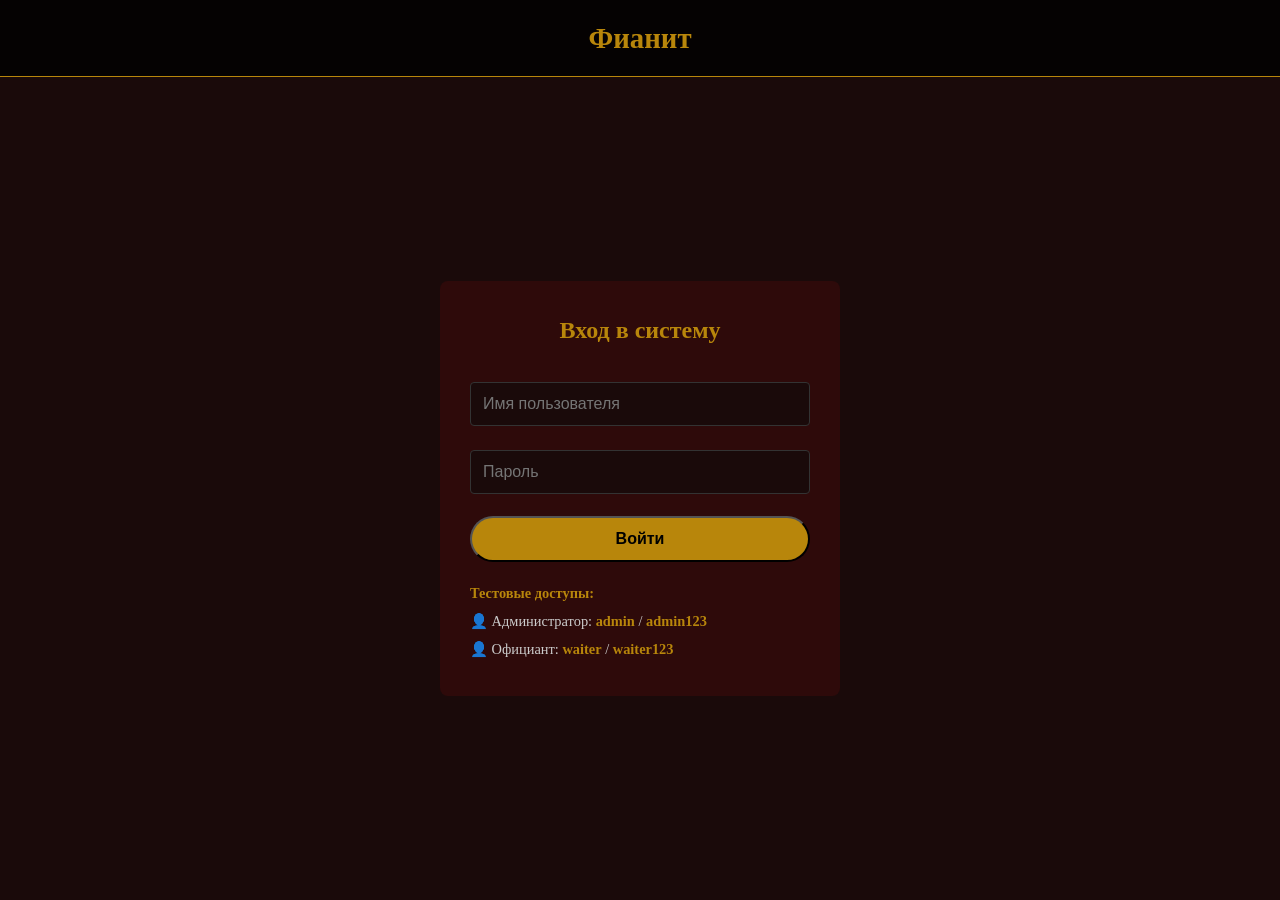
<file: admin.html>
<!DOCTYPE html>
<html lang="ru">
<head>
    <meta charset="UTF-8">
    <meta name="viewport" content="width=device-width, initial-scale=1.0">
    <title>Администратор - Фианит</title>
    <link rel="stylesheet" href="styles.css">
    <style>
        .admin-panel {
            padding: 40px 20px;
            max-width: 1000px;
            margin: 0 auto;
        }
        .order-card, .menu-card {
            background: var(--bg-secondary);
            padding: 20px;
            margin-bottom: 15px;
            border-radius: 8px;
        }
        .order-header, .menu-header {
            display: flex;
            justify-content: space-between;
            align-items: center;
            margin-bottom: 10px;
        }
        .order-status, .menu-actions button {
            padding: 5px 10px;
            border-radius: 15px;
            font-weight: bold;
            font-size: 0.9rem;
        }
        .status-new { background: #f8cecc; color: #b85450; }
        .status-confirmed { background: #d5e8d4; color: #82b366; }
        .status-completed { background: #dae8fc; color: #6c8ebf; }
        .status-cancelled { background: #eee; color: #666; }
        .order-items, .menu-items-list {
            margin: 10px 0;
            padding-left: 20px;
        }
        .btn-action, .btn-add {
            background: var(--gold);
            border: none;
            padding: 8px 16px;
            border-radius: 20px;
            cursor: pointer;
            font-weight: bold;
            color: #000;
            margin-right: 10px;
        }
        .btn-action:hover, .btn-add:hover {
            background: var(--gold-light);
        }
        .btn-danger {
            background: #b85450;
            color: #fff;
            border: none;
            padding: 8px 16px;
            border-radius: 20px;
            cursor: pointer;
            font-weight: bold;
        }
        .logout {
            float: right;
            background: transparent;
            border: 1px solid var(--gold);
            color: var(--gold);
            padding: 8px 16px;
            border-radius: 20px;
            cursor: pointer;
            margin-bottom: 20px;
        }
        .tabs {
            margin-bottom: 20px;
        }
        .tab-btn {
            background: var(--bg-secondary);
            border: 1px solid var(--gold);
            color: var(--gold);
            padding: 8px 20px;
            border-radius: 15px;
            cursor: pointer;
            margin-right: 10px;
            font-weight: bold;
        }
        .tab-btn.active {
            background: var(--gold);
            color: #000;
        }
        .error { color: #ff4444; }
        .success { color: #82b366; }
        .form-group { margin-bottom: 15px; }
        .form-group label { display: block; margin-bottom: 5px; color: var(--gold); }
        .form-group input, .form-group select { width: 100%; padding: 8px; background: var(--bg-primary); border: 1px solid #333; color: var(--text); border-radius: 4px; }
        .modal { display: none; position: fixed; top: 0; left: 0; width: 100%; height: 100%; background: rgba(0,0,0,0.7); justify-content: center; align-items: center; z-index: 1000; }
        .modal-content { background: var(--bg-secondary); padding: 30px; border-radius: 8px; max-width: 400px; width: 90%; }
        .modal-content h4 { color: var(--gold); margin-bottom: 20px; }
    </style>
</head>
<body>
    <header class="header">
        <div class="container">
            <a href="index.html" class="logo">Фианит</a>
            <nav class="nav">
                <a href="index.html">Главная</a>
                <a href="menu.html">Меню</a>
                <a href="delivery.html">Доставка</a>
                <a href="login.html">Выход</a>
            </nav>
        </div>
    </header>

    <main class="admin-panel">
        <div style="display: flex; justify-content: space-between; align-items: center;">
            <h2 style="color: var(--gold);">Панель администратора</h2>
            <button class="logout" onclick="logout()">Выйти</button>
        </div>

        <div class="tabs">
            <button class="tab-btn active" onclick="switchTab('orders')">Заказы</button>
            <button class="tab-btn" onclick="switchTab('menu-editor')">Управление меню</button>
        </div>

        <!-- Вкладка Заказы -->
        <div id="tab-orders">
            <div id="orders-container"><p>Загрузка заказов...</p></div>
        </div>

        <!-- Вкладка Управление меню -->
        <div id="tab-menu-editor" style="display: none;">
            <div style="display: grid; grid-template-columns: 1fr 1fr; gap: 20px;">
                <!-- Категории -->
                <div>
                    <h3 style="color: var(--gold);">Категории</h3>
                    <button class="btn-add" onclick="openCategoryModal()">Добавить категорию</button>
                    <div id="categories-list" style="margin-top: 20px;"></div>
                </div>
                <!-- Блюда -->
                <div>
                    <h3 style="color: var(--gold);">Блюда</h3>
                    <button class="btn-add" onclick="openMenuItemModal()">Добавить блюдо</button>
                    <div id="menu-items-list" style="margin-top: 20px;"></div>
                </div>
            </div>
        </div>
    </main>

    <!-- Модальные окна -->
    <div class="modal" id="modal">
        <div class="modal-content" id="modal-content"></div>
    </div>

    <script>
        const token = localStorage.getItem('token');
        const role = localStorage.getItem('role');
        if (!token || role !== 'admin') window.location.href = 'login.html';

        const API = 'https://fianit-backend.onrender.com/api';

        function logout() {
            localStorage.clear();
            window.location.href = 'login.html';
        }

        function switchTab(tab) {
            document.querySelectorAll('.tab-btn').forEach(b => b.classList.remove('active'));
            document.getElementById('tab-orders').style.display = tab === 'orders' ? 'block' : 'none';
            document.getElementById('tab-menu-editor').style.display = tab === 'menu-editor' ? 'block' : 'none';
            event.target.classList.add('active');
            if (tab === 'menu-editor') { loadCategories(); loadMenuItems(); }
        }

        // ===== Управление заказами =====
        async function loadOrders() {
            const container = document.getElementById('orders-container');
            try {
                const response = await fetch(API + '/orders', { headers: { 'Authorization': `Bearer ${token}` } });
                const orders = await response.json();
                container.innerHTML = orders.length === 0 ? '<p>Нет заказов</p>' : orders.map(order => `
                    <div class="order-card">
                        <div class="order-header">
                            <strong>Заказ №${order.id}</strong>
                            <span class="order-status status-${order.status}">${order.status}</span>
                        </div>
                        <div>Гость: ${order.guestName} | Телефон: ${order.guestPhone}</div>
                        <div>Сумма: ${order.totalAmount} ₽</div>
                        <div class="order-items">
                            ${order.orderItems.map(oi => `<div>– ${oi.menuItem.name} (x${oi.quantity}) – ${oi.price} ₽</div>`).join('')}
                        </div>
                        <div style="margin-top: 10px;">
                            ${order.status === 'new' ? `
                                <button class="btn-action" onclick="updateOrderStatus(${order.id}, 'confirmed')">Подтвердить</button>
                                <button class="btn-danger" onclick="updateOrderStatus(${order.id}, 'cancelled')">Отменить</button>` : ''}
                            ${order.status === 'confirmed' ? `<button class="btn-action" onclick="updateOrderStatus(${order.id}, 'completed')">Завершить</button>` : ''}
                        </div>
                    </div>
                `).join('');
            } catch { container.innerHTML = '<p class="error">Ошибка загрузки заказов</p>'; }
        }

        async function updateOrderStatus(orderId, status) {
            await fetch(`${API}/orders/${orderId}`, {
                method: 'PUT',
                headers: { 'Content-Type': 'application/json', 'Authorization': `Bearer ${token}` },
                body: JSON.stringify({ status })
            });
            loadOrders();
        }

        // ===== Управление меню =====
        async function loadCategories() {
            const container = document.getElementById('categories-list');
            const res = await fetch(API + '/categories', { headers: { 'Authorization': `Bearer ${token}` } });
            const categories = await res.json();
            container.innerHTML = categories.map(cat => `
                <div class="menu-card">
                    <strong>${cat.name}</strong> (порядок: ${cat.sortOrder})
                    <button class="btn-action" onclick="editCategory(${cat.id}, '${cat.name}', ${cat.sortOrder})">Ред.</button>
                    <button class="btn-danger" onclick="deleteCategory(${cat.id})">Удалить</button>
                </div>
            `).join('');
        }

        async function loadMenuItems() {
            const container = document.getElementById('menu-items-list');
            const res = await fetch(API + '/menu', { headers: { 'Authorization': `Bearer ${token}` } });
            const items = await res.json();
            container.innerHTML = items.map(item => `
                <div class="menu-card">
                    <strong>${item.name}</strong> – ${item.price} ₽<br>
                    <small>${item.description || ''}</small>
                    <button class="btn-action" onclick="editMenuItem(${item.id}, '${item.name}', ${item.price}, '${item.description || ''}', '${item.weight || ''}', '${item.imageUrl || ''}', ${item.categoryId})">Ред.</button>
                    <button class="btn-danger" onclick="deleteMenuItem(${item.id})">Удалить</button>
                </div>
            `).join('');
        }

        function openCategoryModal(id = null, name = '', sortOrder = 1) {
            document.getElementById('modal').style.display = 'flex';
            document.getElementById('modal-content').innerHTML = `
                <h4>${id ? 'Редактировать категорию' : 'Добавить категорию'}</h4>
                <div class="form-group"><label>Название</label><input id="catName" value="${name}"></div>
                <div class="form-group"><label>Порядок</label><input id="catOrder" type="number" value="${sortOrder}"></div>
                <button class="btn-action" onclick="saveCategory(${id})">Сохранить</button>
                <button class="btn-danger" onclick="closeModal()">Отмена</button>
            `;
        }

        async function saveCategory(id) {
            const name = document.getElementById('catName').value;
            const sortOrder = parseInt(document.getElementById('catOrder').value);
            const method = id ? 'PUT' : 'POST';
            const url = id ? `${API}/categories/${id}` : `${API}/categories`;
            await fetch(url, {
                method,
                headers: { 'Content-Type': 'application/json', 'Authorization': `Bearer ${token}` },
                body: JSON.stringify({ name, sortOrder })
            });
            closeModal();
            loadCategories();
        }

        async function deleteCategory(id) {
            if (confirm('Удалить категорию?')) {
                await fetch(`${API}/categories/${id}`, { method: 'DELETE', headers: { 'Authorization': `Bearer ${token}` } });
                loadCategories();
            }
        }

        function editCategory(id, name, sortOrder) { openCategoryModal(id, name, sortOrder); }

        function openMenuItemModal(id = null, name = '', price = 0, description = '', weight = '', imageUrl = '', categoryId = null) {
            // Загружаем категории для выпадающего списка
            fetch(API + '/categories', { headers: { 'Authorization': `Bearer ${token}` } })
                .then(r => r.json())
                .then(cats => {
                    document.getElementById('modal').style.display = 'flex';
                    document.getElementById('modal-content').innerHTML = `
                        <h4>${id ? 'Редактировать блюдо' : 'Добавить блюдо'}</h4>
                        <div class="form-group"><label>Название</label><input id="itemName" value="${name}"></div>
                        <div class="form-group"><label>Цена</label><input id="itemPrice" type="number" step="0.01" value="${price}"></div>
                        <div class="form-group"><label>Описание</label><input id="itemDesc" value="${description}"></div>
                        <div class="form-group"><label>Вес/объем</label><input id="itemWeight" value="${weight}"></div>
                        <div class="form-group"><label>URL изображения</label><input id="itemImage" value="${imageUrl}"></div>
                        <div class="form-group"><label>Категория</label>
                            <select id="itemCategory">
                                ${cats.map(c => `<option value="${c.id}" ${c.id === categoryId ? 'selected' : ''}>${c.name}</option>`).join('')}
                            </select>
                        </div>
                        <button class="btn-action" onclick="saveMenuItem(${id})">Сохранить</button>
                        <button class="btn-danger" onclick="closeModal()">Отмена</button>
                    `;
                });
        }

        async function saveMenuItem(id) {
            const name = document.getElementById('itemName').value;
            const price = parseFloat(document.getElementById('itemPrice').value);
            const description = document.getElementById('itemDesc').value;
            const weight = document.getElementById('itemWeight').value;
            const imageUrl = document.getElementById('itemImage').value;
            const categoryId = parseInt(document.getElementById('itemCategory').value);
            const method = id ? 'PUT' : 'POST';
            const url = id ? `${API}/menu/${id}` : `${API}/menu`;
            await fetch(url, {
                method,
                headers: { 'Content-Type': 'application/json', 'Authorization': `Bearer ${token}` },
                body: JSON.stringify({ name, price, description, weight, imageUrl, categoryId })
            });
            closeModal();
            loadMenuItems();
        }

        async function deleteMenuItem(id) {
            if (confirm('Удалить блюдо?')) {
                await fetch(`${API}/menu/${id}`, { method: 'DELETE', headers: { 'Authorization': `Bearer ${token}` } });
                loadMenuItems();
            }
        }

        function editMenuItem(id, name, price, description, weight, imageUrl, categoryId) {
            openMenuItemModal(id, name, price, description, weight, imageUrl, categoryId);
        }

        function closeModal() { document.getElementById('modal').style.display = 'none'; }

        // Старт
        document.addEventListener('DOMContentLoaded', () => {
            loadOrders();
        });
    </script>
</body>
</html>
</file>
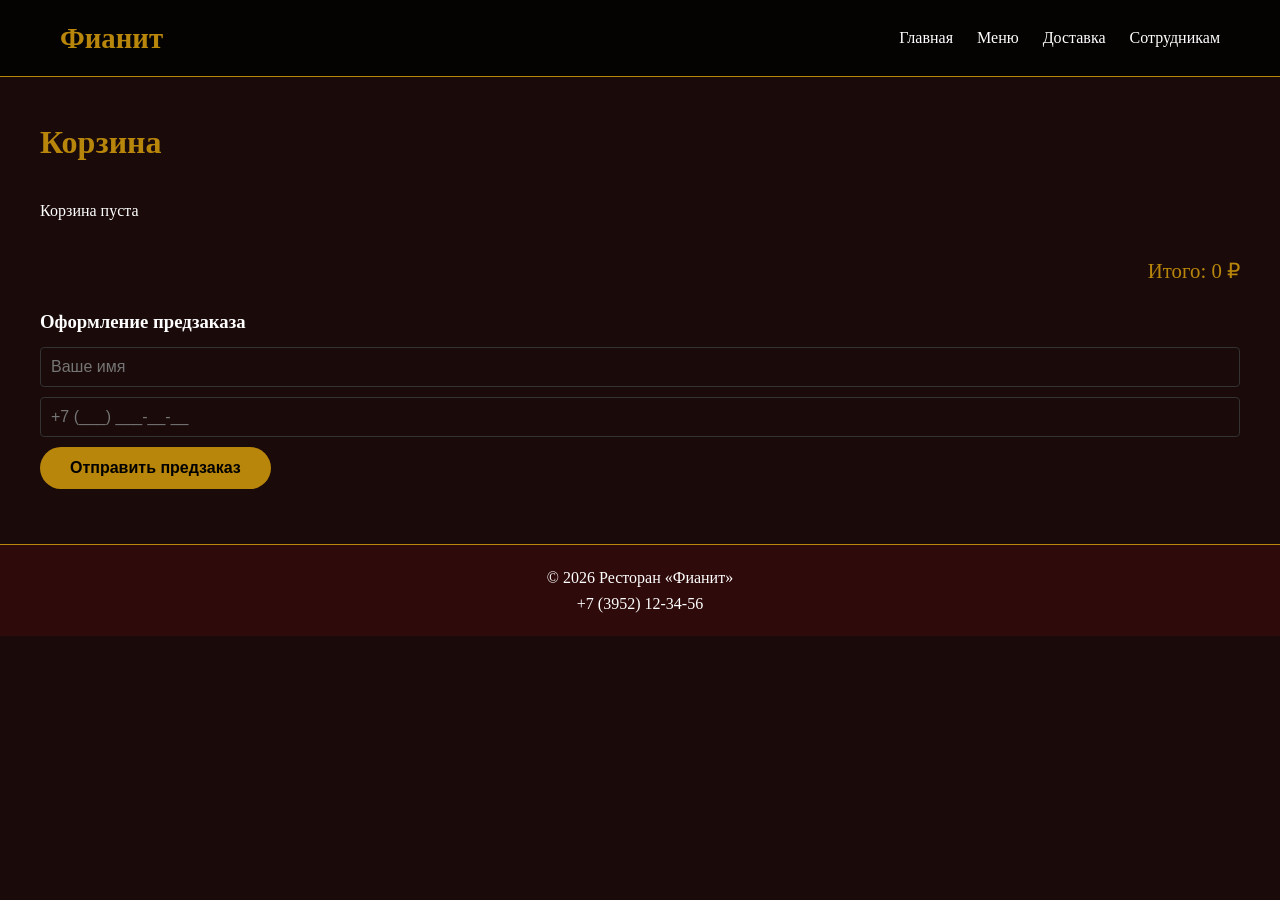
<file: cart.html>
<!DOCTYPE html>
<html lang="ru">
<head>
    <meta charset="UTF-8">
    <meta name="viewport" content="width=device-width, initial-scale=1.0">
    <title>Корзина - Фианит</title>
    <link rel="stylesheet" href="styles.css">
    <style>
        .cart-page {
            padding: 40px 0;
        }
        .cart-items {
            margin-bottom: 30px;
        }
        .cart-item {
            display: flex;
            justify-content: space-between;
            align-items: center;
            background-color: var(--bg-secondary);
            padding: 15px;
            margin-bottom: 10px;
            border-radius: 8px;
        }
        .cart-item-info {
            flex: 1;
        }
        .cart-item button {
            background: none;
            border: 1px solid var(--gold);
            color: var(--gold);
            padding: 5px 10px;
            margin: 0 5px;
            cursor: pointer;
            border-radius: 4px;
        }
        .cart-item button:hover {
            background-color: var(--gold);
            color: #000;
        }
        .cart-total {
            text-align: right;
            font-size: 1.3rem;
            margin: 20px 0;
            color: var(--gold);
        }
        .checkout-form input {
            display: block;
            width: 100%;
            padding: 10px;
            margin: 10px 0;
            border: 1px solid #333;
            background: var(--bg-primary);
            color: var(--text);
            border-radius: 4px;
            font-size: 1rem;
        }
        .btn-order {
            background: var(--gold);
            border: none;
            padding: 12px 30px;
            border-radius: 30px;
            cursor: pointer;
            font-weight: bold;
            color: #000;
            font-size: 1rem;
            transition: background-color 0.3s;
        }
        .btn-order:hover {
            background-color: var(--gold-light);
        }
        #order-message {
            margin-top: 15px;
            font-weight: bold;
        }
        .success {
            color: var(--gold);
        }
        .error {
            color: #ff4444;
        }
    </style>
</head>
<body>
    <header class="header">
        <div class="container">
            <a href="index.html" class="logo">Фианит</a>
            <nav class="nav">
                <a href="index.html">Главная</a>
                <a href="menu.html">Меню</a>
                <a href="delivery.html">Доставка</a>
                <a href="login.html">Сотрудникам</a>
            </nav>
        </div>
    </header>

    <main class="cart-page container">
        <h1 style="color: var(--gold); margin-bottom: 30px;">Корзина</h1>
        <div class="cart-items" id="cart-items">
        </div>
        <div class="cart-total">Итого: <span id="total-price">0</span> ₽</div>
        <div class="checkout-form">
            <h3>Оформление предзаказа</h3>
            <input type="text" id="guestName" placeholder="Ваше имя" required>
            <input type="tel" id="guestPhone" placeholder="+7 (___) ___-__-__" required onfocus="if(this.value==='') this.value='+7'" oninput="if(!this.value.startsWith('+7')) this.value='+7'+this.value.replace(/^\+7/,'')">
            <button class="btn-order" onclick="submitOrder()">Отправить предзаказ</button>
            <p id="order-message"></p>
        </div>
    </main>

    <footer class="footer">
        <div class="container">
            <p>© 2026 Ресторан «Фианит»</p>
            <p>+7 (3952) 12-34-56</p>
        </div>
    </footer>

    <script src="script.js"></script>
    <script>
        // Вспомогательная функция для получения корзины
        function getCart() {
            return JSON.parse(localStorage.getItem('cart')) || [];
        }

        // Вспомогательная функция обновления значка корзины
        function updateCartIcon() {
            const cart = getCart();
            const count = cart.reduce((sum, item) => sum + item.quantity, 0);
            const countElem = document.getElementById('cart-count');
            if (countElem) countElem.textContent = count;
        }

        // Отображение корзины
        function renderCart() {
            const container = document.getElementById('cart-items');
            if (!container) return;
            const cart = getCart();
            if (cart.length === 0) {
                container.innerHTML = '<p>Корзина пуста</p>';
                document.getElementById('total-price').textContent = '0';
                return;
            }
            container.innerHTML = cart.map((item, index) => `
                <div class="cart-item">
                    <div class="cart-item-info">
                        <strong>${item.name}</strong> - ${item.price} ₽ x ${item.quantity}
                    </div>
                    <div>
                        <button onclick="changeQuantity(${index}, -1)">-</button>
                        <button onclick="changeQuantity(${index}, 1)">+</button>
                        <button onclick="removeItem(${index})">Удалить</button>
                    </div>
                </div>
            `).join('');
            updateTotal();
        }

        function updateTotal() {
            const cart = getCart();
            const total = cart.reduce((sum, item) => sum + (item.price * item.quantity), 0);
            document.getElementById('total-price').textContent = total;
        }

        function changeQuantity(index, delta) {
            let cart = getCart();
            cart[index].quantity += delta;
            if (cart[index].quantity <= 0) {
                cart.splice(index, 1);
            }
            localStorage.setItem('cart', JSON.stringify(cart));
            renderCart();
            updateCartIcon();
        }

        function removeItem(index) {
            let cart = getCart();
            cart.splice(index, 1);
            localStorage.setItem('cart', JSON.stringify(cart));
            renderCart();
            updateCartIcon();
        }

        // Отправка заказа на сервер
        async function submitOrder() {
            const name = document.getElementById('guestName').value.trim();
            const phone = document.getElementById('guestPhone').value.trim();
            const msgElem = document.getElementById('order-message');
            const cart = getCart();

            // Сброс сообщения
            msgElem.textContent = '';
            msgElem.className = '';

            // Валидация
            if (!name || !phone) {
                msgElem.textContent = 'Заполните имя и телефон';
                msgElem.className = 'error';
                return;
            }
            // Проверка российского номера
            const phoneRegex = /^(\+7|8)\d{10}$/;
            if (!phoneRegex.test(phone.replace(/\s/g, ''))) {
                msgElem.textContent = 'Введите корректный номер телефона (например, +7XXXXXXXXXX)';
                msgElem.className = 'error';
                return;
            }
            if (cart.length === 0) {
                msgElem.textContent = 'Добавьте блюда в корзину';
                msgElem.className = 'error';
                return;
            }

            // Формируем объект заказа для API
            const orderData = {
                guestName: name,
                guestPhone: phone,
                items: cart.map(item => ({
                    menuItemId: item.id,
                    quantity: item.quantity,
                    price: item.price
                }))
            };

            try {
                const response = await fetch('https://fianit-backend.onrender.com/api/orders', {
                    method: 'POST',
                    headers: { 'Content-Type': 'application/json' },
                    body: JSON.stringify(orderData)
                });

                if (response.ok) {
                    const createdOrder = await response.json();
                    msgElem.textContent = `Спасибо! Ваш предзаказ №${createdOrder.id} отправлен.`;
                    msgElem.className = 'success';
                    localStorage.removeItem('cart');
                    renderCart();
                    updateCartIcon();
                } else {
                    const errorData = await response.json();
                    msgElem.textContent = errorData.error || 'Ошибка оформления заказа';
                    msgElem.className = 'error';
                }
            } catch (error) {
                console.error('Ошибка сети:', error);
                msgElem.textContent = 'Не удалось связаться с сервером. Попробуйте позже.';
                msgElem.className = 'error';
            }
        }

        // Инициализация при загрузке
        document.addEventListener('DOMContentLoaded', () => {
            renderCart();
            updateCartIcon();
        });
    </script>
</body>
</html>
</file>
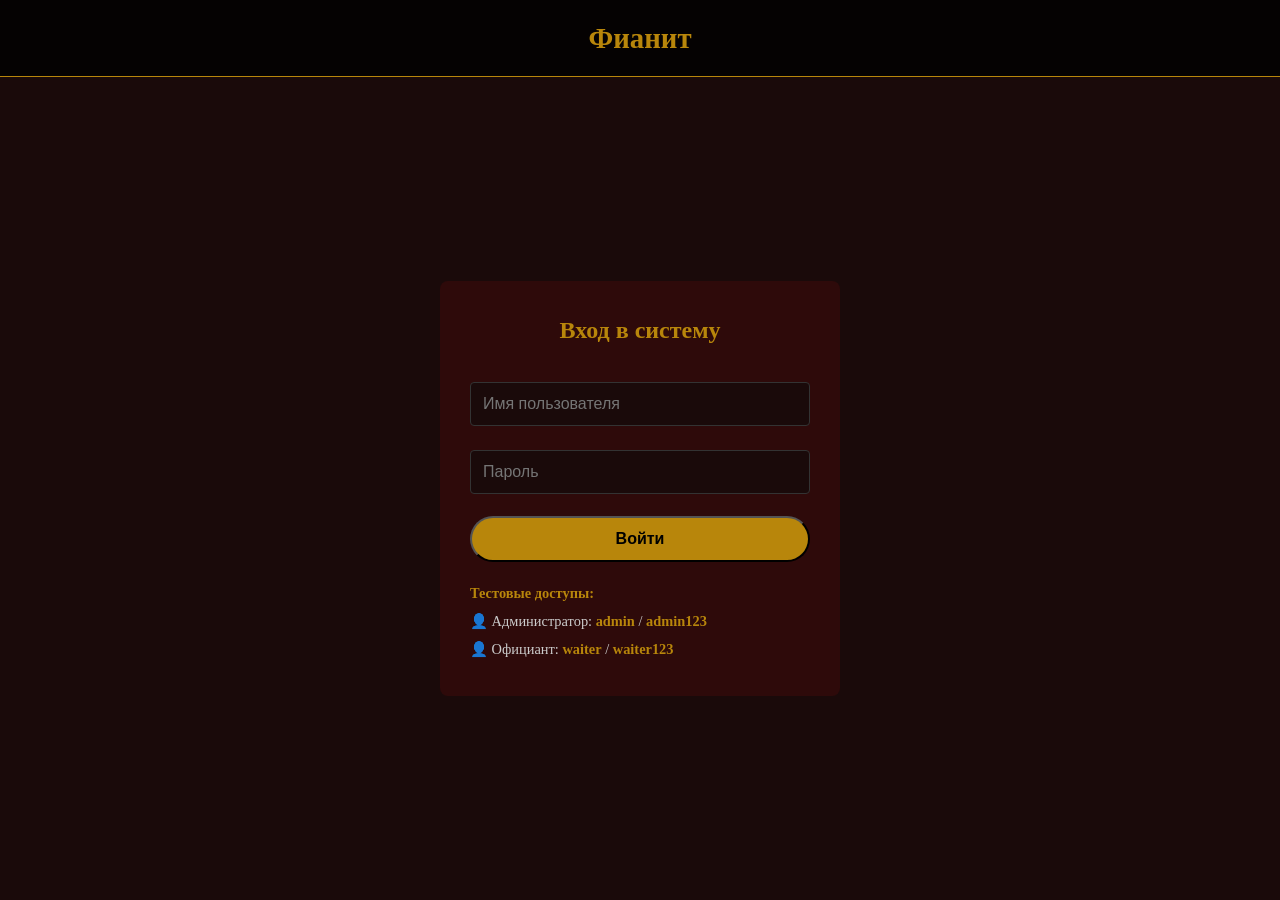
<file: login.html>
<!DOCTYPE html>
<html lang="ru">
<head>
    <meta charset="UTF-8">
    <meta name="viewport" content="width=device-width, initial-scale=1.0">
    <title>Вход для сотрудников - Фианит</title>
    <link rel="stylesheet" href="styles.css">
    <style>
        .login-page {
            height: 100vh;
            display: flex;
            flex-direction: column;
        }
        .login-header {
            background-color: rgba(0, 0, 0, 0.8);
            padding: 15px 0;
            border-bottom: 1px solid var(--gold);
            text-align: center;
        }
        .login-header .logo {
            font-size: 1.8rem;
            font-weight: bold;
            color: var(--gold);
            text-decoration: none;
        }
        .login-container {
            max-width: 400px;
            margin: auto;
            background: var(--bg-secondary);
            padding: 30px;
            border-radius: 8px;
            text-align: center;
        }
        .login-container input {
            width: 100%;
            padding: 12px;
            margin: 12px 0;
            background: var(--bg-primary);
            border: 1px solid #333;
            color: var(--text);
            border-radius: 4px;
            font-size: 1rem;
        }
        .login-container .btn-gold {
            width: 100%;
            margin-top: 10px;
            padding: 12px;
            font-size: 1rem;
            cursor: pointer;
        }
        .error {
            color: #ff4444;
            margin-top: 10px;
        }
        .test-info {
            margin-top: 20px;
            font-size: 0.9rem;
            color: #ccc;
            text-align: left;
        }
        .test-info p {
            margin: 5px 0;
        }
        .test-info strong {
            color: var(--gold);
        }
    </style>
</head>
<body>
    <div class="login-page">
        <!-- Шапка с логотипом-ссылкой на главную -->
        <header class="login-header">
            <a href="index.html" class="logo">Фианит</a>
        </header>

        <form class="login-container" id="loginForm">
            <h2 style="color: var(--gold); margin-bottom: 20px;">Вход в систему</h2>
            <input type="text" id="username" placeholder="Имя пользователя" required autocomplete="username">
            <input type="password" id="password" placeholder="Пароль" required autocomplete="current-password">
            <button type="submit" class="btn-gold">Войти</button>
            <p id="login-error" class="error"></p>
            <div class="test-info">
                <p><strong>Тестовые доступы:</strong></p>
                <p>👤 Администратор: <strong>admin</strong> / <strong>admin123</strong></p>
                <p>👤 Официант: <strong>waiter</strong> / <strong>waiter123</strong></p>
            </div>
        </form>
    </div>

    <script>
        document.getElementById('loginForm').addEventListener('submit', async function(e) {
            e.preventDefault();
            const username = document.getElementById('username').value.trim();
            const password = document.getElementById('password').value;
            const errorElem = document.getElementById('login-error');

            errorElem.textContent = '';

            try {
                const response = await fetch('https://fianit-backend.onrender.com/api/auth/login', {
                    method: 'POST',
                    headers: { 'Content-Type': 'application/json' },
                    body: JSON.stringify({ username, password })
                });

                if (response.ok) {
                    const data = await response.json();
                    localStorage.setItem('token', data.token);
                    localStorage.setItem('role', data.role);

                    if (data.role === 'admin') {
                        window.location.href = 'admin.html';
                    } else {
                        window.location.href = 'waiter.html';
                    }
                } else {
                    const err = await response.json();
                    errorElem.textContent = err.error || 'Ошибка входа. Проверьте данные.';
                }
            } catch (error) {
                console.error('Ошибка сети:', error);
                errorElem.textContent = 'Сервер недоступен. Убедитесь, что backend запущен.';
            }
        });
    </script>
</body>
</html>
</file>
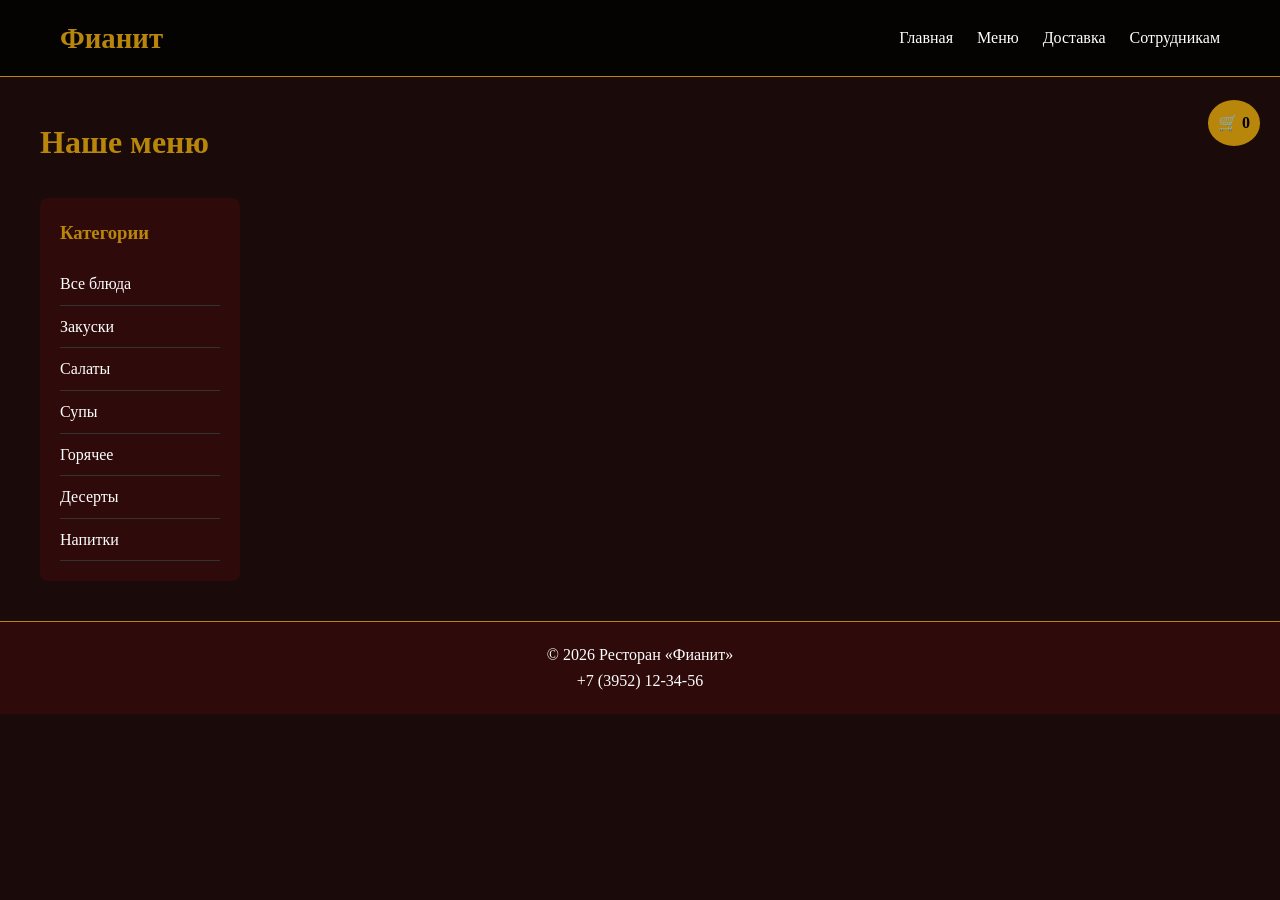
<file: menu.html>
<!DOCTYPE html>
<html lang="ru">
<head>
    <meta charset="UTF-8">
    <meta name="viewport" content="width=device-width, initial-scale=1.0">
    <title>Меню - Фианит</title>
    <link rel="stylesheet" href="styles.css">
    <style>
        .menu-page {
            padding: 40px 0;
        }
        .menu-grid {
            display: grid;
            grid-template-columns: 200px 1fr;
            gap: 30px;
        }
        .categories {
            background-color: var(--bg-secondary);
            padding: 20px;
            border-radius: 8px;
            height: fit-content;
        }
        .categories h3 {
            color: var(--gold);
            margin-bottom: 15px;
        }
        .categories a {
            display: block;
            color: var(--text);
            text-decoration: none;
            padding: 8px 0;
            border-bottom: 1px solid #333;
        }
        .categories a:hover {
            color: var(--gold);
        }
        .dishes {
            display: grid;
            grid-template-columns: repeat(auto-fill, minmax(280px, 1fr));
            gap: 20px;
        }
        .dish-card {
            background-color: var(--bg-secondary);
            border-radius: 8px;
            overflow: hidden;
        }
        .dish-card img {
            width: 100%;
            height: 180px;
            object-fit: cover;
        }
        .dish-info {
            padding: 15px;
        }
        .dish-info h4 {
            color: var(--gold);
        }
        .dish-info .price {
            color: var(--gold);
            font-weight: bold;
            margin: 8px 0;
        }
        .btn-add {
            background-color: var(--gold);
            border: none;
            padding: 8px 15px;
            border-radius: 20px;
            cursor: pointer;
            color: #000;
            font-weight: bold;
        }
        .cart-icon {
            position: fixed;
            top: 100px;
            right: 20px;
            background: var(--gold);
            padding: 10px;
            border-radius: 50%;
            color: #000;
            font-weight: bold;
            text-decoration: none;
            z-index: 100;
        }
        @media (max-width: 768px) {
            .menu-grid {
                grid-template-columns: 1fr;
            }
            .categories {
                display: flex;
                overflow-x: auto;
                white-space: nowrap;
                gap: 10px;
            }
            .categories a {
                border-bottom: none;
                padding: 5px 10px;
            }
        }
    </style>
</head>
<body>
    <header class="header">
        <div class="container">
            <a href="index.html" class="logo">Фианит</a>
            <nav class="nav">
                <a href="index.html">Главная</a>
                <a href="menu.html">Меню</a>
                <a href="delivery.html">Доставка</a>
                <a href="login.html">Сотрудникам</a>
            </nav>
        </div>
    </header>

    <main class="menu-page container">
        <h1 style="color: var(--gold); margin-bottom: 30px;">Наше меню</h1>
        <div class="menu-grid">
            <aside class="categories">
    <h3>Категории</h3>
    <a href="#" onclick="filterCategory('all')">Все блюда</a>
    <a href="#" onclick="filterCategory('Закуски')">Закуски</a>
    <a href="#" onclick="filterCategory('Салаты')">Салаты</a>
    <a href="#" onclick="filterCategory('Супы')">Супы</a>
    <a href="#" onclick="filterCategory('Горячее')">Горячее</a>
    <a href="#" onclick="filterCategory('Десерты')">Десерты</a>
    <a href="#" onclick="filterCategory('Напитки')">Напитки</a>
</aside>
            <section class="dishes" id="dishes-container">
            </section>
        </div>
        <a href="cart.html" class="cart-icon" id="cart-icon">🛒 <span id="cart-count">0</span></a>
    </main>

    <footer class="footer">
        <div class="container">
            <p>© 2026 Ресторан «Фианит»</p>
            <p>+7 (3952) 12-34-56</p>
        </div>
    </footer>

    <script src="script.js"></script>
    <!-- Кнопка "Наверх" -->
<style>
    #scrollTopBtn {
        position: fixed;
        bottom: 30px;
        right: 30px;
        width: 50px;
        height: 50px;
        background: var(--gold);
        color: #000;
        border: none;
        border-radius: 50%;
        font-size: 1.5rem;
        font-weight: bold;
        cursor: pointer;
        z-index: 999;
        box-shadow: 0 4px 12px rgba(0,0,0,0.3);
        transition: opacity 0.3s, transform 0.3s;
        opacity: 0;
        pointer-events: none;
        transform: translateY(20px);
    }
    #scrollTopBtn.show {
        opacity: 1;
        pointer-events: auto;
        transform: translateY(0);
    }
    #scrollTopBtn:hover {
        background: var(--gold-light);
    }
</style>

<button id="scrollTopBtn" title="Наверх">↑</button>

<script>
    (function() {
        const btn = document.getElementById('scrollTopBtn');
        window.addEventListener('scroll', () => {
            if (window.scrollY > 300) {
                btn.classList.add('show');
            } else {
                btn.classList.remove('show');
            }
        });
        btn.addEventListener('click', () => {
            window.scrollTo({ top: 0, behavior: 'smooth' });
        });
    })();
</script>
</body>
</html>
</file>
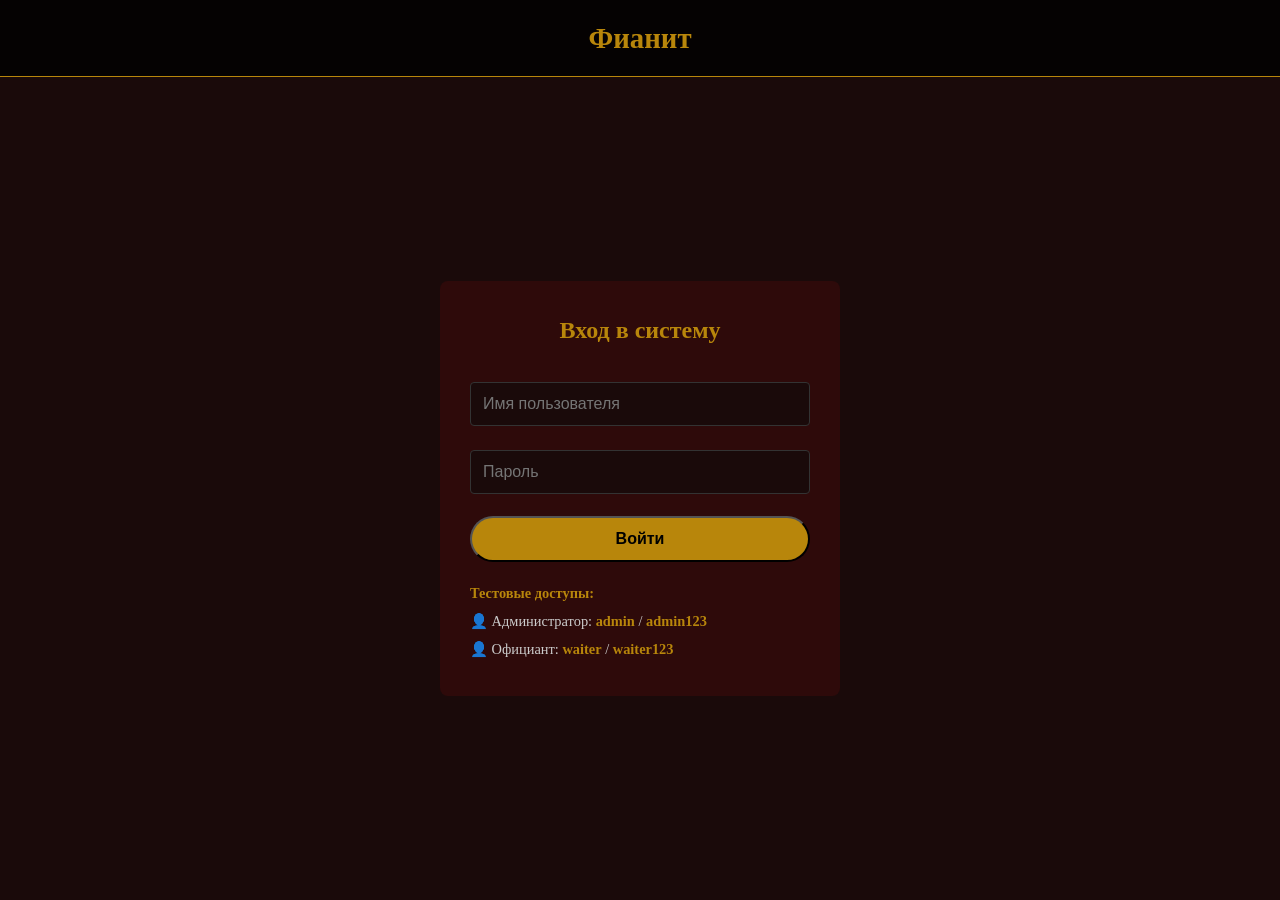
<file: waiter.html>
<!DOCTYPE html>
<html lang="ru">
<head>
    <meta charset="UTF-8">
    <meta name="viewport" content="width=device-width, initial-scale=1.0">
    <title>Официант - Фианит</title>
    <link rel="stylesheet" href="styles.css">
    <style>
        .waiter-panel {
            padding: 40px 20px;
            max-width: 900px;
            margin: 0 auto;
        }
        .order-card {
            background: var(--bg-secondary);
            padding: 20px;
            margin-bottom: 15px;
            border-radius: 8px;
        }
        .order-header {
            display: flex;
            justify-content: space-between;
            margin-bottom: 10px;
        }
        .status-badge {
            padding: 5px 10px;
            border-radius: 15px;
            font-weight: bold;
        }
        .status-new { background: #f8cecc; color: #b85450; }
        .status-confirmed { background: #d5e8d4; color: #82b366; }
        .status-completed { background: #dae8fc; color: #6c8ebf; }
        .status-cancelled { background: #eee; color: #666; }
        .order-items {
            margin: 10px 0;
        }
        .logout {
            float: right;
            background: transparent;
            border: 1px solid var(--gold);
            color: var(--gold);
            padding: 8px 16px;
            border-radius: 20px;
            cursor: pointer;
            margin-bottom: 20px;
        }
        .error {
            color: #ff4444;
        }
    </style>
</head>
<body>
    <header class="header">
        <div class="container">
            <a href="index.html" class="logo">Фианит</a>
            <nav class="nav">
                <a href="index.html">Главная</a>
                <a href="menu.html">Меню</a>
                <a href="delivery.html">Доставка</a>
                <a href="login.html">Выход</a>
            </nav>
        </div>
    </header>

    <main class="waiter-panel">
        <div style="display: flex; justify-content: space-between; align-items: center;">
            <h2 style="color: var(--gold);">Панель официанта</h2>
            <button class="logout" onclick="logout()">Выйти</button>
        </div>
        <p style="color: var(--text);">Просмотр всех заказов (без возможности изменения статуса).</p>
        <div id="orders-container">
            <p>Загрузка заказов...</p>
        </div>
    </main>

    <script>
        const token = localStorage.getItem('token');
        const role = localStorage.getItem('role');

        // Проверка доступа
        if (!token || role !== 'waiter') {
            window.location.href = 'login.html';
        }

        function logout() {
            localStorage.removeItem('token');
            localStorage.removeItem('role');
            window.location.href = 'login.html';
        }

        async function loadOrders() {
            const container = document.getElementById('orders-container');
            try {
                const response = await fetch('https://fianit-backend.onrender.com/api/orders', {
                    headers: { 'Authorization': `Bearer ${token}` }
                });
                if (!response.ok) throw new Error('Ошибка загрузки');
                const orders = await response.json();
                if (orders.length === 0) {
                    container.innerHTML = '<p>Нет заказов</p>';
                    return;
                }
                container.innerHTML = orders.map(order => `
                    <div class="order-card">
                        <div class="order-header">
                            <strong>Заказ №${order.id}</strong>
                            <span class="status-badge status-${order.status}">${order.status}</span>
                        </div>
                        <div>Гость: ${order.guestName} | Телефон: ${order.guestPhone}</div>
                        <div>Сумма: ${order.totalAmount} ₽</div>
                        <div class="order-items">
                            ${order.orderItems.map(oi => `
                                <div>– ${oi.menuItem.name} (x${oi.quantity}) – ${oi.price} ₽</div>
                            `).join('')}
                        </div>
                        <!-- Кнопок подтверждения нет -->
                    </div>
                `).join('');
            } catch (error) {
                container.innerHTML = '<p class="error">Не удалось загрузить заказы</p>';
            }
        }

        document.addEventListener('DOMContentLoaded', loadOrders);
    </script>
</body>
</html>
</file>
<file: styles.css>
/* Общие стили */
:root {
    --bg-primary: #1a0a0a;
    --bg-secondary: #2e0a0a;
    --gold: #b8860b;
    --gold-light: #d4af37;
    --text: #fff;
    --text-muted: #ccc;
}

* {
    margin: 0;
    padding: 0;
    box-sizing: border-box;
}

body {
    font-family: 'Georgia', serif;
    background-color: var(--bg-primary);
    color: var(--text);
    line-height: 1.6;
}

.container {
    max-width: 1200px;
    margin: 0 auto;
    padding: 0 20px;
}

.header {
    background-color: rgba(0, 0, 0, 0.8);
    padding: 15px 0;
    position: sticky;
    top: 0;
    z-index: 10;
    border-bottom: 1px solid var(--gold);
}

.header .container {
    display: flex;
    justify-content: space-between;
    align-items: center;
}

.logo {
    font-size: 1.8rem;
    font-weight: bold;
    color: var(--gold);
    text-decoration: none;
}

.nav a {
    color: var(--text);
    text-decoration: none;
    margin-left: 20px;
    transition: color 0.3s;
}

.nav a:hover {
    color: var(--gold);
}

.hero {
    height: 80vh;
    background: linear-gradient(rgba(0,0,0,0.6), rgba(0,0,0,0.6)), url('https://images.unsplash.com/photo-1414235077428-338989a2e8c0?ixlib=rb-1.2.1&auto=format&fit=crop&w=1350&q=80');
    background-size: cover;
    background-position: center;
    display: flex;
    align-items: center;
    justify-content: center;
    text-align: center;
}

.hero-content h1 {
    font-size: 3rem;
    margin-bottom: 20px;
    color: var(--gold);
}

.hero-content p {
    font-size: 1.3rem;
    margin-bottom: 30px;
}

.btn-gold {
    background-color: var(--gold);
    color: #000;
    padding: 12px 30px;
    text-decoration: none;
    border-radius: 30px;
    font-weight: bold;
    transition: background-color 0.3s;
}

.btn-gold:hover {
    background-color: var(--gold-light);
}

.features {
    display: flex;
    justify-content: space-between;
    gap: 30px;
    margin: 60px auto;
}

.feature {
    flex: 1;
    background-color: var(--bg-secondary);
    padding: 30px;
    border-radius: 8px;
    text-align: center;
}

.feature h3 {
    margin-bottom: 10px;
    color: var(--gold);
}

.specials {
    margin-bottom: 60px;
}

.specials h2 {
    text-align: center;
    margin-bottom: 30px;
    color: var(--gold);
}

.specials-grid {
    display: grid;
    grid-template-columns: repeat(auto-fit, minmax(250px, 1fr));
    gap: 20px;
}

.special-card {
    background-color: var(--bg-secondary);
    padding: 20px;
    border-radius: 8px;
}

.footer {
    background-color: var(--bg-secondary);
    text-align: center;
    padding: 20px 0;
    border-top: 1px solid var(--gold);
}

/* Адаптивность */
@media (max-width: 768px) {
    .features {
        flex-direction: column;
    }
    .hero-content h1 {
        font-size: 2rem;
    }
    .nav a {
        margin-left: 10px;
        font-size: 0.9rem;
    }
}
</file>
